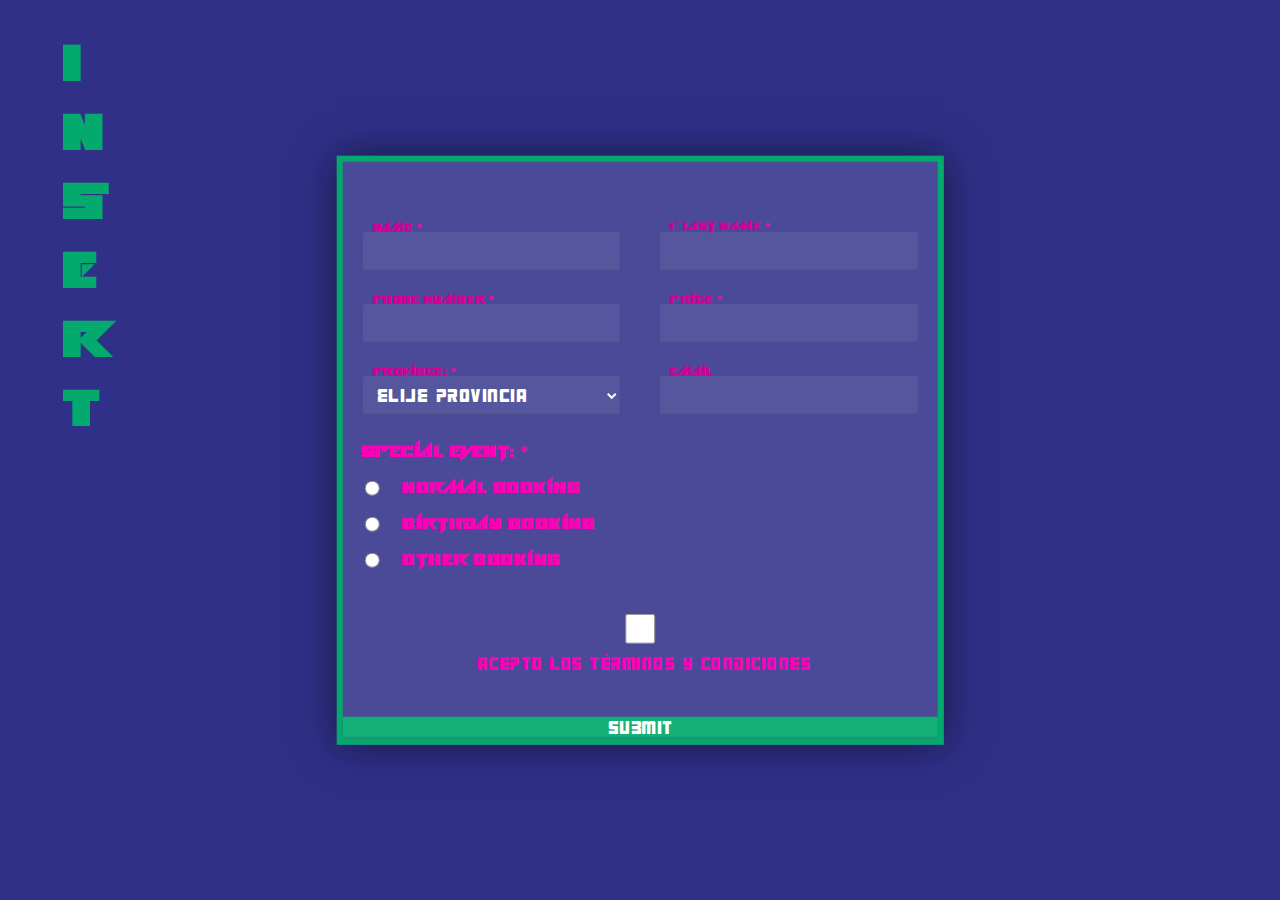
<file: insercion.html>
<!DOCTYPE html>
<html lang="en">
<head>
    <meta charset="UTF-8">
    <meta name="viewport" content="width=device-width, initial-scale=1.0">
    <title>Formulario de inserción</title>

    <!--Link CSS-->
    <link rel="stylesheet" href="./CSS/style.css">

    <!--Link favicon-->
    <link rel="shortcut icon" href="./Img/favicon.png" type="image/x-icon">

</head>
<body>

   <!--HEADER-->
   <h4 id="insertHeader">I<br>N<br>S<br>E<br>R<br>T</h4>

   <div class="container">
      <div class="text">
      </div>
      <form action="#" action="" id="formInsert" method="post" onsubmit="return validacion()">
         <div class="form-row">
            <div class="input-data">
             <input onchange="resetear('nameUser')" type="text" class="form-control" id="nameUser" name="nameUser" aria-describedby="nameUserHelp">
             <div id="nameUserHelp" class="form-text">Fill with your name.</div>
                <label for="nameUser" class="form-label">Name<span class=""> *</span></label>
            </div>
            <div class="input-data">
             <input onchange="resetear('Ape1User')" type="text" class="form-control" id="Ape1User" name="Ape1User" aria-describedby="Ape1UserHelp">
             <div id="Ape1UserHelp" class="form-text ">Must include 5 to 12 letters.</div>
                <label for="Ape1User" class="form-label">1º Last Name<span class=""> *</span></label>
            </div>
         </div>
         <div class="form-row">
          <div class="input-data">
             <input onchange="resetear('Phone')" type="text" class="form-control" id="Phone" name="Phone" aria-describedby="PhoneHelp">
             <div id="PhoneHelp" class="form-text ">Only 9 numbers.</div>
                <label for="Phone" class="form-label">Phone number<span class=""> *</span></label>
            </div>
            <div class="input-data">
             <input onchange="resetear('Price')" type="text" class="form-control" id="Price" name="Price" aria-describedby="PriceHelp">
             <div id="PriceHelp" class="form-text ">Must have at least 2 numbers.</div>
                <label for="Price" class="form-label">Price<span class=""> *</span></label>
            </div>
       </div>
         <div class="form-row">
             <div class="input-data">
                <select onchange="resetear('Province')" class="form-select" aria-label="Default select example"
                 id="Province" name="Province">
                   <option value="0">Elije provincia</option>
                   <option value="29">Málaga</option>
                   <option value="13">Granada</option>
                   <option value="04">Almeria</option>
               </select>
               <div id="ProvinceHelp" class="form-text">Select a Province<span > *</span> </div>
               <label for="Province" class="form-label">Province:<span class=""> *</span> </label>
             </div>
             <div class="input-data">
                <input onchange="resetear('Email')" type="email" class="form-control" id="Email" name="Email" aria-describedby="EmailHelp">
                <div id="EmailHelp" class="form-text">Please enter a valid email address.</div>
                <label for="Email" class="form-label">Email</label>
             </div>
         </div>

         <div id="radio">
            <label id="inputRadio" for="">Special Event: <span>*</span></label><br>
            <input onchange="resetear('inputRadio')" class="inputRadio" type="radio" name="bookingType" id="normalBooking" aria-describedby="inputRadioHelp">
            <label class="labelRadio" for="normalBooking">Normal Booking</label><br>
            <input onchange="resetear('inputRadio')" class="inputRadio" type="radio" name="bookingType" id="birthdayBooking" aria-describedby="inputRadioHelp">
            <label class="labelRadio" for="birthdayBooking">Birthday Booking</label><br>
            <input onchange="resetear('inputRadio')" class="inputRadio" type="radio" name="bookingType" id="otherBooking" aria-describedby="inputRadioHelp">
            <label class="labelRadio" for="otherBooking">Other Booking</label><br>
            <div id="inputRadioHelp" class="form-text ">Select the booking option.</div>
         </div>


          <div class="form-check">
             <input type="checkbox" onchange="resetear('terminos')" class="form-check-input" id="terminos" name="terminos" aria-describedby="terminosHelp">
             <p class="form-check-label" for="terminos">Acepto los términos y condiciones</p>
           </div>
           <div id="terminosHelp" class="form-text">You must accept the terms</div>

         <div class="input-data">
               <div class="success" id="marginSubmit">
                  <div class="inner"></div>
                  <input type="submit" value="submit">
               </div>
            </div>
      </form>
    </div>
      <script src="./JS/JS_Insert.js"></script>
</body>
</html>
</file>
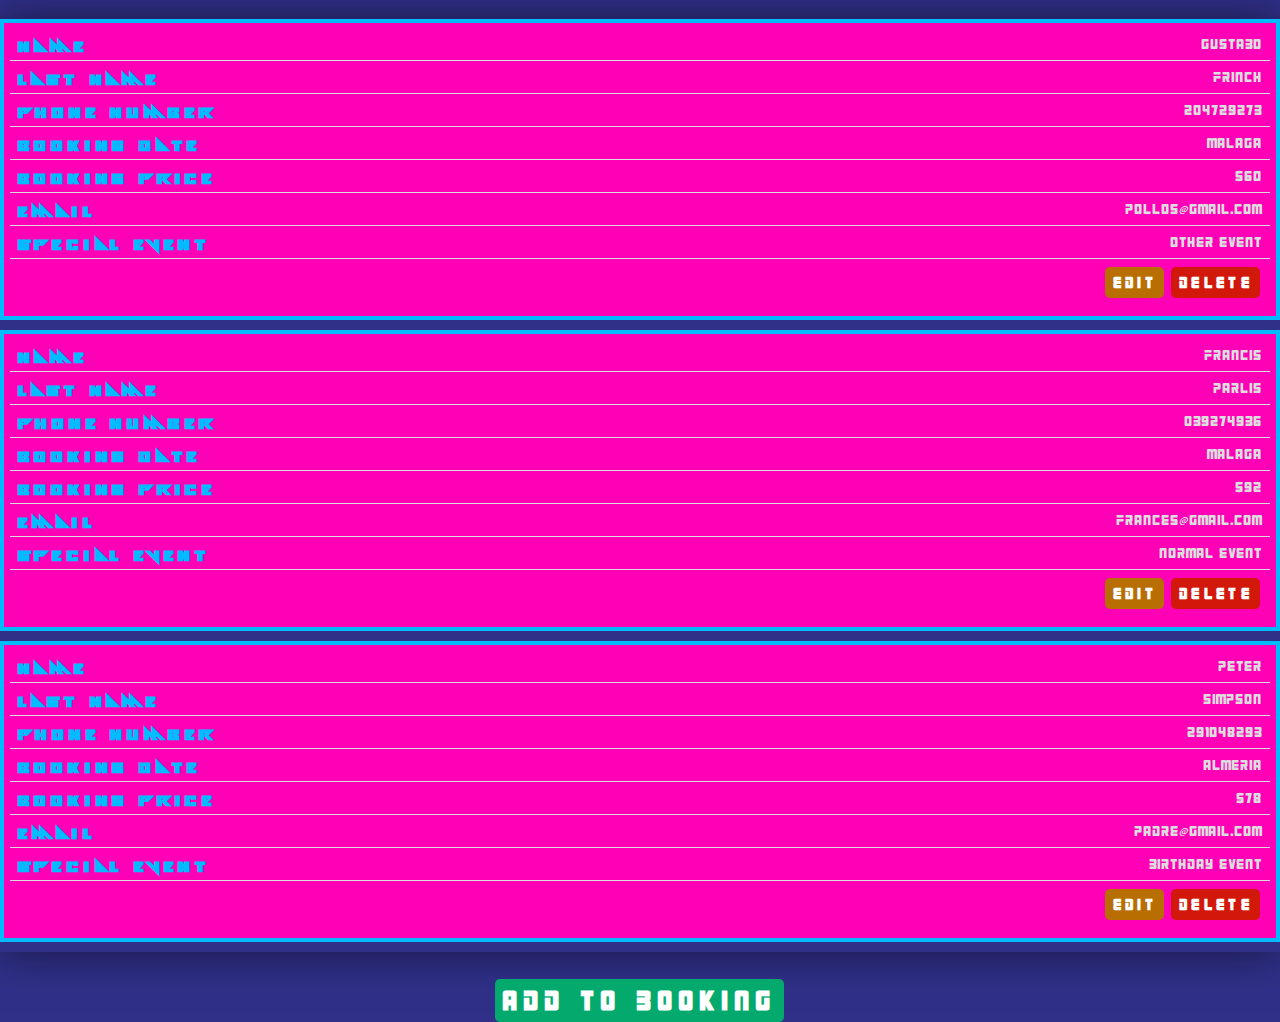
<file: listado.html>
<!DOCTYPE html>
<html lang="es">
<head>
    <meta charset="UTF-8">
    <meta name="viewport" content="width=device-width, initial-scale=1.0">

    <!-- Concepto del LISTADO basado en: https://divtable.com/table-styler/ -->

    <!--Link CSS-->
    <link rel="stylesheet" href="./CSS/style.css">

    <!--Link favicon-->
    <link rel="shortcut icon" href="./Img/favicon.png" type="image/x-icon">

    <title>Client's booking</title>
</head>
<body>
    <div id="container">
        <table>
            <caption>Booking</caption>
            <thead>
            <tr>
                <th scope="col">Name</th>
                <th scope="col">1º Last Name</th>
                <th scope="col">Phone Number</th>
                <th scope="col">Province</th>
                <th scope="col">Booking Price</th>
                <th scope="col">Email</th>
                <th scope="col">Special Event</th>
                <th scope="col">Options</th>
            </tr>
            </thead>
            <tbody>
            <tr>
                <td data-label="Name">Gustabo</td>
                <td data-label="Last Name">Frinch</td>
                <td data-label="Phone Number">204729273</td>
                <td data-label="Booking Date">Malaga</td>
                <td data-label="Booking Price">$60</td>
                <td data-label="Email">pollos@gmail.com</td>
                <td data-label="Special Event">Other Event</td>
                <td><button onclick="ConfirmEdit()" class="btn warning">Edit</button>
                    <button onclick="ConfirmDelete()" class="btn danger">Delete</button></td>
            </tr>
            <tr>
                <td scope="row" data-label="Name">Francis</td>
                <td scope="row" data-label="Last Name">Parlis</td>
                <td data-label="Phone Number">039274936</td>
                <td data-label="Booking Date">Malaga</td>
                <td data-label="Booking Price">$92</td>
                <td data-label="Email">frances@gmail.com</td>
                <td data-label="Special Event">Normal Event</td>
                <td><button onclick="ConfirmEdit()" class="btn warning">Edit</button>
                    <button onclick="ConfirmDelete()" class="btn danger">Delete</button></td>
            </tr>
            <tr>
                <td scope="row" data-label="Name">Peter</td>
                <td scope="row" data-label="Last Name">Simpson</td>
                <td data-label="Phone Number">291048293</td>
                <td data-label="Booking Date">Almeria</td>
                <td data-label="Booking Price">$78</td>
                <td data-label="Email">padre@gmail.com</td>
                <td data-label="Special Event">Birthday Event</td>
                <td><button onclick="ConfirmEdit()" class="btn warning">Edit</button>
                    <button onclick="ConfirmDelete()" class="btn danger">Delete</button></td>
            </tr>
            </tbody>
        </table>

        <button class="btn success" id="add">Add to booking</button></td>

    </div>
    <script src="./JS/JS_Listado.js"></script>
</body>
</html>
</file>
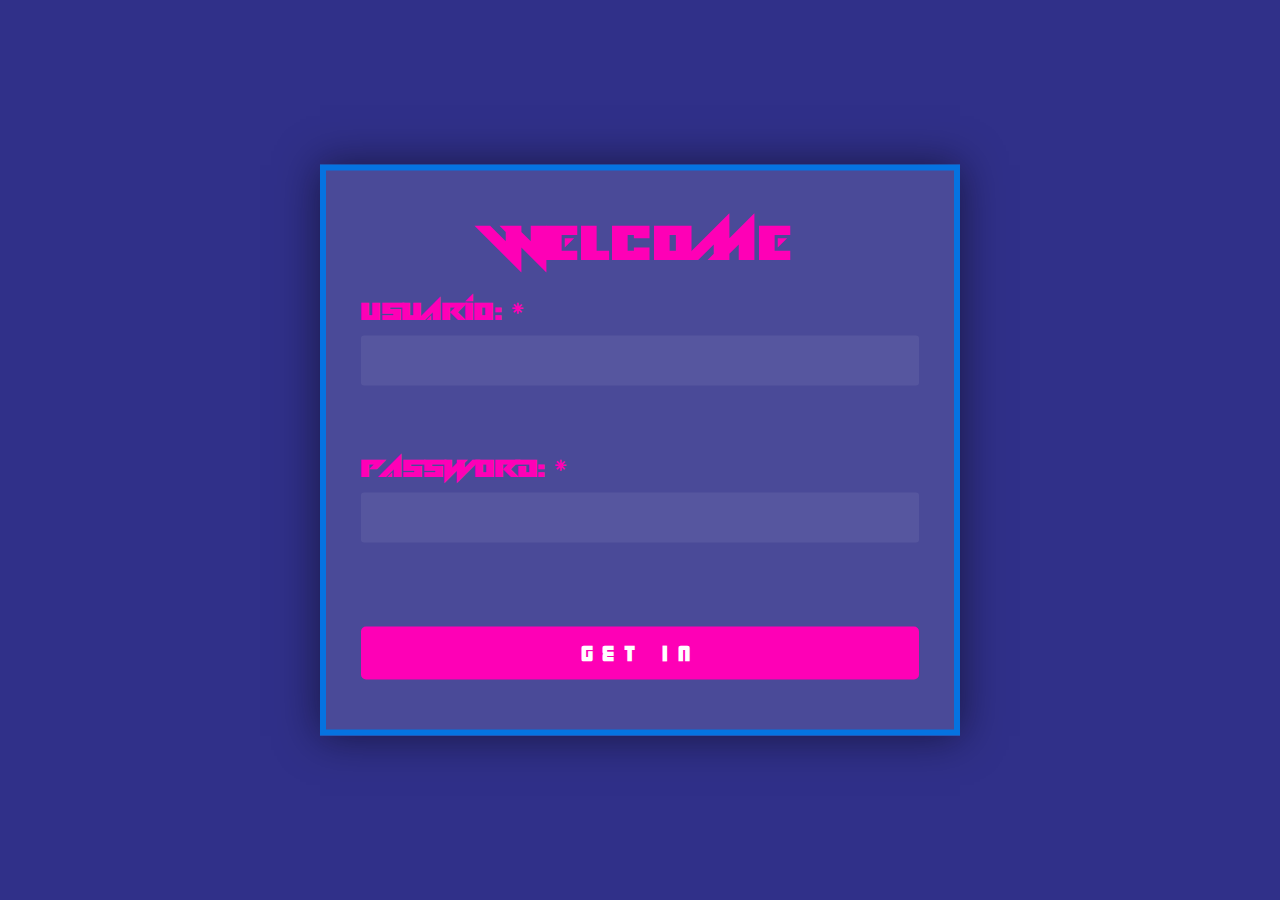
<file: login.html>
<!-- partial:index.partial.html -->
<!DOCTYPE html>
<html lang="en">
<head>
  <!-- Design by foolishdeveloper.com -->
    <title>Login</title>
 
    <!--Link favicon-->
    <link rel="shortcut icon" href="./Img/favicon.png" type="image/x-icon">

    <link rel="preconnect" href="https://fonts.gstatic.com">
    <link rel="stylesheet" href="https://cdnjs.cloudflare.com/ajax/libs/font-awesome/5.15.4/css/all.min.css">
    <link href="https://fonts.googleapis.com/css2?family=Poppins:wght@300;500;600&display=swap" rel="stylesheet">

    <!-- Concepto del LOGIN basado en: https://codepen.io/fghty/pen/PojKNEG -->

    <!--Link CSS-->
    <link rel="stylesheet" href="./CSS/style.css">

</head>
<body>
    <form id="fromLogin" action="" method="post" onsubmit="return validacion()">
        <h3>Welcome</h3>

        <div>
            <label for="usuario" class="form-label">Usuario:<span> *</span> </label>
            <input onchange="resetear('usuario')" type="text" class="form-control" id="usuario" name="usuario" aria-describedby="usuarioHelp">
            <div id="usuarioHelp" class="form-text">The user must have at least<br>8 characters, and a max of 12 characters.</div>
        </div>

          <div class="mb-3">
            <label for="password" class="form-label">Password:<span class=""> *</span> </label>
            <input onchange="resetear('pass')" type="password" class="form-control" id="pass" name="pass" aria-describedby="passHelp">
            <div id="passHelp" class="form-text ">The password must have a capital letter, Lower-case, special characters, be between 8-15 and at least one digit.</div>
          </div>

        <button id="buttonLogin">Get In</button>
    </form>
    <script src="./JS/JS_Login.js"></script>
</body>
</html>
<!-- partial -->
  
</body>
</html>
</file>
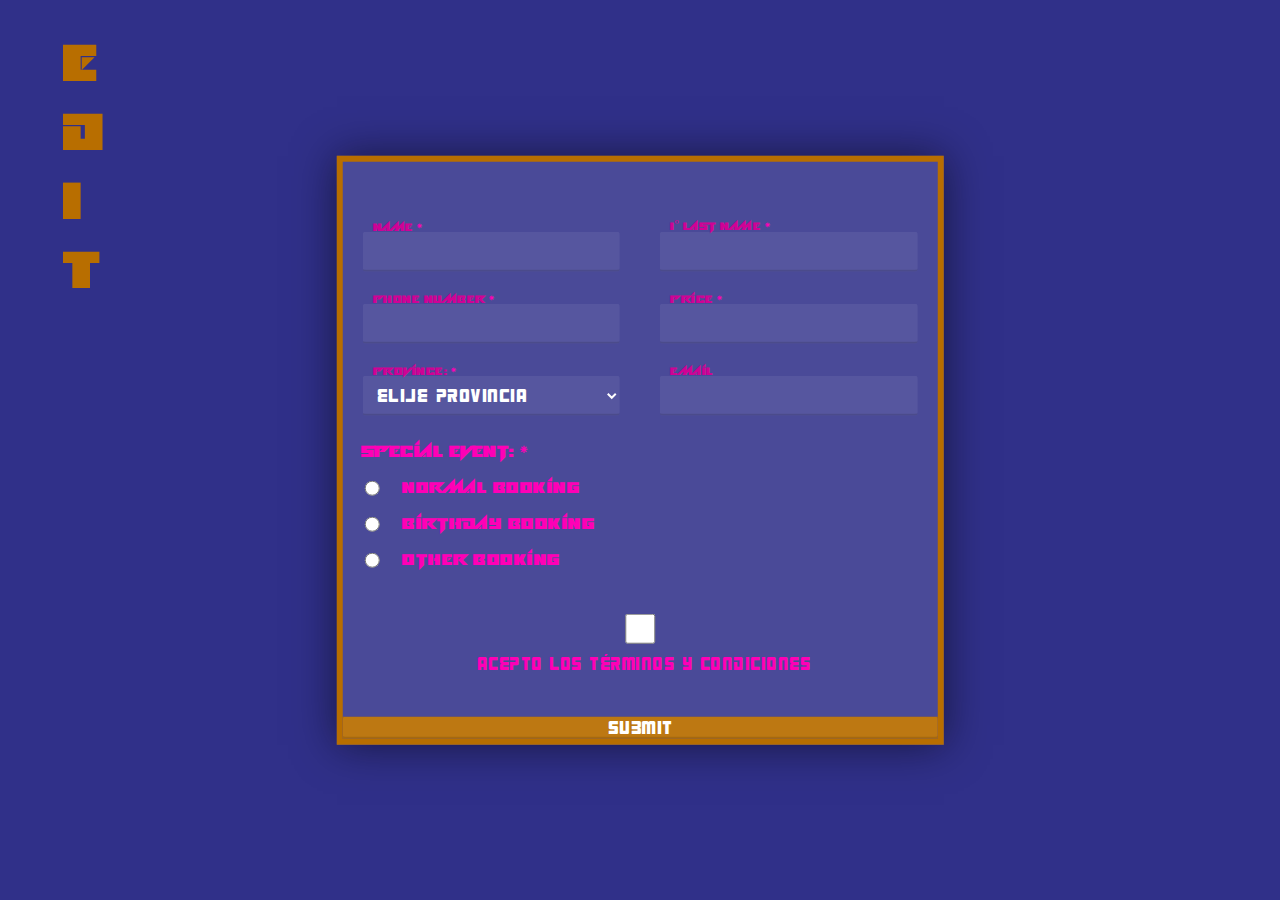
<file: modificacion.html>
<!DOCTYPE html>
<html lang="en">
<head>
    <meta charset="UTF-8">
    <meta name="viewport" content="width=device-width, initial-scale=1.0">
    <title>Formulario de edición</title>

    <!--Link CSS-->
    <link rel="stylesheet" href="./CSS/style.css">

    <!--Link favicon-->
    <link rel="shortcut icon" href="./Img/favicon.png" type="image/x-icon">

</head>
<body>
   <h4 id="editHeader">E<br>D<br>I<br>T</h4>

   <div class="container">
      <div class="text">
      </div>
      <form action="#" action="" id="formEdit" method="post" onsubmit="return validacion()">
         <div class="form-row">
            <div class="input-data">
             <input onchange="resetear('nameUser')" type="text" class="form-control" id="nameUser" name="nameUser" aria-describedby="nameUserHelp">
             <div id="nameUserHelp" class="form-text">Fill with your name.</div>
                <label for="nameUser" class="form-label">Name<span class=""> *</span></label>
            </div>
            <div class="input-data">
             <input onchange="resetear('Ape1User')" type="text" class="form-control" id="Ape1User" name="Ape1User" aria-describedby="Ape1UserHelp">
             <div id="Ape1UserHelp" class="form-text ">Must include 5 to 12 letters.</div>
                <label for="Ape1User" class="form-label">1º Last Name<span class=""> *</span></label>
            </div>
         </div>
         <div class="form-row">
          <div class="input-data">
             <input onchange="resetear('Phone')" type="text" class="form-control" id="Phone" name="Phone" aria-describedby="PhoneHelp">
             <div id="PhoneHelp" class="form-text ">Only 9 numbers.</div>
                <label for="Phone" class="form-label">Phone number<span class=""> *</span></label>
            </div>
            <div class="input-data">
             <input onchange="resetear('Price')" type="text" class="form-control" id="Price" name="Price" aria-describedby="PriceHelp">
             <div id="PriceHelp" class="form-text ">Must have at least 2 numbers.</div>
                <label for="Price" class="form-label">Price<span class=""> *</span></label>
            </div>
       </div>
         <div class="form-row">
             <div class="input-data">
                <select onchange="resetear('Province')" class="form-select" aria-label="Default select example"
                 id="Province" name="Province">
                   <option value="0">Elije provincia</option>
                   <option value="29">Málaga</option>
                   <option value="13">Granada</option>
                   <option value="04">Almeria</option>
               </select>
               <div id="ProvinceHelp" class="form-text">Select a Province<span > *</span> </div>
               <label for="Province" class="form-label">Province:<span class=""> *</span> </label>
             </div>
             <div class="input-data">
                <input onchange="resetear('Email')" type="email" class="form-control" id="Email" name="Email" aria-describedby="EmailHelp">
                <div id="EmailHelp" class="form-text">Please enter a valid email address.</div>
                <label for="Email" class="form-label">Email</label>
             </div>
         </div>
         <div id="radio">
            <label id="inputRadio" for="">Special Event: <span>*</span></label><br>
            <input onchange="resetear('inputRadio')" class="inputRadio" type="radio" name="bookingType" id="normalBooking" aria-describedby="inputRadioHelp">
            <label class="labelRadio" for="normalBooking">Normal Booking</label><br>
            <input onchange="resetear('inputRadio')" class="inputRadio" type="radio" name="bookingType" id="birthdayBooking" aria-describedby="inputRadioHelp">
            <label class="labelRadio" for="birthdayBooking">Birthday Booking</label><br>
            <input onchange="resetear('inputRadio')" class="inputRadio" type="radio" name="bookingType" id="otherBooking" aria-describedby="inputRadioHelp">
            <label class="labelRadio" for="otherBooking">Other Booking</label><br>
            <div id="inputRadioHelp" class="form-text">Select the booking option.</div>
         </div>

          <div class="form-check">
             <input type="checkbox" onchange="resetear('terminos')" class="form-check-input" id="terminos" aria-describedby="terminosHelp">
             <p class="form-check-label" for="terminos">Acepto los términos y condiciones</p>
           </div>
           <div id="terminosHelp" class="form-text">You must accept the terms</div>

         <div class="input-data">
               <div class="warning" id="marginSubmit">
                  <div class="inner"></div>
                  <input type="submit" value="submit">
               </div>
            </div>
      </form>
    </div>
      <script src="./JS/JS_Insert.js"></script>
</body>
</html>
</file>
<file: CSS/style.css>
/********************************************/
/* Estilo de horario de clase               */
/* Author: Miguel Ángel Ávila Rosas         */
/* Version: 0.2                             */
/* Created on: January 9, 2024              */
/* Updated on: January 9, 2024              */
/********************************************/


/************ FUENTES ************/
@font-face {
  src: url(../Fonts/AlienRavager-0WYod.ttf);
  font-family: title;
}

@font-face {
    src: url(../Fonts/Robot9000-MVxZx.ttf);
    font-family: main-text;
  }

/************ CONFIGURACIÓN INICIAL ************/
body{
  background: rgb(48, 48, 137);
  color: rgb(254, 0, 182);
  font-family: main-text;
  margin: 0;
  padding: 0;
  display: flex;
  align-items: center;
  justify-content: center;
  min-height: 100vh;
}

.form-text { 
              visibility:hidden;
              font-size: 0.9em;
              color: #ff0000;
            }

*,
*:before,
*:after{
    padding: 0;
    margin: 0;
    box-sizing: border-box;
}

form{
  background-color: rgba(255,255,255,0.13);
  position: absolute;
  transform: translate(-50%,-50%);
  top: 50%;
  left: 50%;
  border: 6px solid rgb(5, 115, 225);
  box-shadow: 0 0 40px rgba(8,7,16,0.6);
  padding: 50px 35px;
}

form *{

  color: rgb(254, 0, 182);
  letter-spacing: 0.5px;
  outline: none;
  border: none;
}

h1 {
  font-family: title;
  position: absolute;
  top: 3%;
  font-size: 5em;
}

#insertHeader {
  color: #04AA6D;
}

#editHeader {
  color: #b86e00;
}

h2 {
  font-family: title;
  font-size: 3em;
  text-align: center;
}

h3 {font-family: title;}

h4 {
    position: absolute;
    top: 3%;
    left: 5%;
    font-family: title;
    font-size: 4em;
  }

form h3{
  font-size: 4em;
  font-weight: 500;
  line-height: 42px;
  text-align: center;
}

label{
  font-size: 2em;
  font-family: title;
  display: block;
  margin-top: 30px;
  font-weight: 500;
}

.labelRadio {
  font-size: 1.25em;
  margin-top: 0px;
  margin-left: 10%;
  margin-top: -20px;
}

#inputRadio {
  font-size: 1.3em;
  margin-top: 0px;
  margin-left: 3%;
}

input, select{
  display: block;
  height: 50px;
  width: 100%;
  font-family: main-text;
  background-color: rgba(255,255,255,0.07);
  border-radius: 3px;
  color: #fff;
  padding: 0 10px;
  margin-top: 8px;
  font-size: 1.3em;
  font-weight: 300;
}

.inputRadio {
    margin-top: 0px;
    padding: 0px;
    width: 10%;
    height: 15px;

}

#terms{text-align: center;}

.userInput {
  color: #fff;
  font-family: main-text;
}

::placeholder{
  color: #e5e5e5;
}

/************ CONFIGURACIÓN TABLA ************/

#container {
  display: flex;
  justify-content: center;
  align-items: center;
  flex-direction: column;
  height: 100vh;
}

table {
  border: 6px solid rgb(5, 115, 225);
  box-shadow: 0 0 40px rgba(8,7,16,0.6);
  border-collapse: collapse;
  margin: 2vh;
  padding: 0;
  width: 100%;
  table-layout: fixed;
}

table caption {
  font-size: 4em;
  margin: .5em 0 .4em;
  font-family: title;
}

table tr {
  background: rgb(69, 69, 252);
  color: #ddd;
  border: 1px solid #ddd;
  padding: .35em;
}

tr:nth-child(even) {
  background-color: rgb(254, 0, 182);
}

tr:nth-child() {
  background-color: rgb(254, 0, 182);
}

table th,
table td {
  padding: .625em;
  text-align: center;
}

table th {
  font-size: 1.5em;
  background-color: rgb(254, 0, 182);
  color: rgb(1, 174, 236);
  letter-spacing: .1em;
  text-transform: uppercase;
  font-family: title;
  letter-spacing: .25em;
}

/************ CONFIGURACIÓN TABLA DE INSERCIÓN ************/

#formInsert{border: 6px solid #04AA6D;}
#formEdit{border: 6px solid #b86e00;}

.container .text{
  text-align: center;
  font-size: 41px;
  font-weight: 600;
  -webkit-background-clip: text;
  -webkit-text-fill-color: transparent;
}
.container form{
  padding: 30px 0 0 0;
}
.container form .form-row{
  display: flex;
  margin: 32px 0;
}

form .form-row .input-data{
  width: 100%;
  height: 40px;
  margin: 0 20px;
  position: relative;
}
form .form-row .textarea{
  height: 70px;
}
.input-data input, .input-data select{
  display: block;
  width: 100%;
  height: 100%;
  border: none;
  font-size: 17px;
  border-bottom: 2px solid rgba(0,0,0, 0.12);
}
.input-data input:focus ~ label, .input-data input:valid ~ label, .input-data select:focus ~ label, .input-data select:valid ~ label{
  transform: translateY(-20px);
  font-size: 14px;
  color: rgb(207, 2, 149);
}

input:not([type="submit"]):not([type="checkbox"]):not([type="text"]):not([type="number"]) {
  color: #6868fc;
}

input:not([type="submit"]):not([type="checkbox"]):not([type="text"]):not([type="number"]):hover {
  color: #fff;
}

.textarea textarea{
  resize: none;
  padding-top: 10px;
}
.input-data label{
  position: absolute;
  pointer-events: none;
  bottom: 10px;
  margin-left: 10px;
  font-size: 16px;
  transition: all 0.3s ease;
}
.submit-btn .input-data{
  overflow: hidden;
  height: 45px!important;
  width: 25%!important;
}
.submit-btn .input-data .inner{
  height: 100%;
  width: 300%;
  position: absolute;
  left: -100%;
  transition: all 0.4s;
}
.submit-btn .input-data:hover .inner{
  left: 0;
}
.submit-btn .input-data input{
  background: none;
  border: none;
  color: #fff;
  font-size: 17px;
  font-weight: 500;
  text-transform: uppercase;
  letter-spacing: 1px;
  cursor: pointer;
  position: relative;
  z-index: 2;
}

.form-check {margin-bottom: 8%;}

.form-check-input{
  height: 30px;
  display: block;
}

.form-check-label{
  position: absolute;
  left: 22.5%;
  text-align: center;
  margin-top: 10px;
}

#terminosHelp {
  text-align: center;
  margin: auto;
}

/*********************** Estilo botones **************************/

#add {
      margin-top: 1vh;
      font-size: 1.5em;
}

#addSubmit {
  margin-top: 3vh;
  font-size: 1.5em;
  margin-left: 27.75%;
}

#buttonLogin{
  font-family: main-text;
  letter-spacing: 0.5em;
  margin-top: 50px;
  width: 100%;
  color: #fff;
  background-color: rgb(254, 0, 182);
  padding: 15px 0;
  font-size: 1.2em;
  font-weight: 600;
  border-radius: 5px;
  cursor: pointer;
} 

#buttonLogin:hover {
                    background-color: #fff;
                    color: rgb(254, 0, 182);
}

.btn {
  border: none;
  color: white;
  padding: 7.5px;
  margin-right: 2px;
  margin-bottom: 4px;
  font-family: main-text;
  letter-spacing: 0.25em;
  border-radius: 5px;
  font-weight: bold;
  cursor: pointer;
}

.warning {background-color: #b86e00;} /* Orange */
.warning:hover {background: #ff9900;}

.danger {background-color: #d1180b;} /* Red */
.danger:hover {background: #ff1e0e;}

.success {background-color: #04AA6D;} /* Green */
.success:hover {background-color: #46a049;}

/************* MEDIA QUARIES: TABLET *************/

@media screen and (max-width: 1300px) {
  table {
    border: 0;
  }

  table thead {
    border: none;
    clip: rect(0 0 0 0);
    height: 1px;
    margin: -1px;
    overflow: hidden;
    padding: 0;
    position: absolute;
    width: 1px;
  }

  table tr {
    border:4px solid rgb(0, 187, 255);
    display: block;
    background-color: rgb(255, 0, 183);
    margin-bottom: .625em;
  }

  table td {
    border-bottom: 1px solid #ddd;
    display: block;
    font-size: .8em;
    text-align: right;
  }

  table td::before {
    /*
    * aria-label has no advantage, it won't be read inside a table
    content: attr(aria-label);
    */
    content: attr(data-label);
    float: left;
    color: rgb(0, 187, 255);
    letter-spacing: .25em;
    font-family: title;
    font-size: 1.5em;
    font-weight: bold;
    text-transform: uppercase;
  }

  table td:last-child {
    border-bottom: 0;
  }

  @media screen and (max-width: 800px) {
    table th {font-size: 1.1em;}

  }
}

/************* MEDIA QUARIES: MOVIL *************/

@media (max-width: 700px) {

  .container .text{
    font-size: 30px;
  }

  .labelRadio {
    font-size: 1em;
  }

  .container form{
    padding: 10px 0 0 0;
  }

  .form-text {font-size: 0.6em;}

  .container form .form-row{
    display: block;
  }
  form .form-row .input-data{
    margin: 35px 0!important;
    height: 30px;
  }
  
  .submit-btn .input-data{
    width: 40%!important;
  }
  h1 {
    top: 5%;
    font-size: 5em;
  }

  .inputRadio {
    font-size: 0.8em;

}

  #radio {margin-left: 5%;}  

  .form-check {margin-bottom: 22.5%;}
  .form-check-label{
    left: 0.5%;
  }

  
}
</file>
